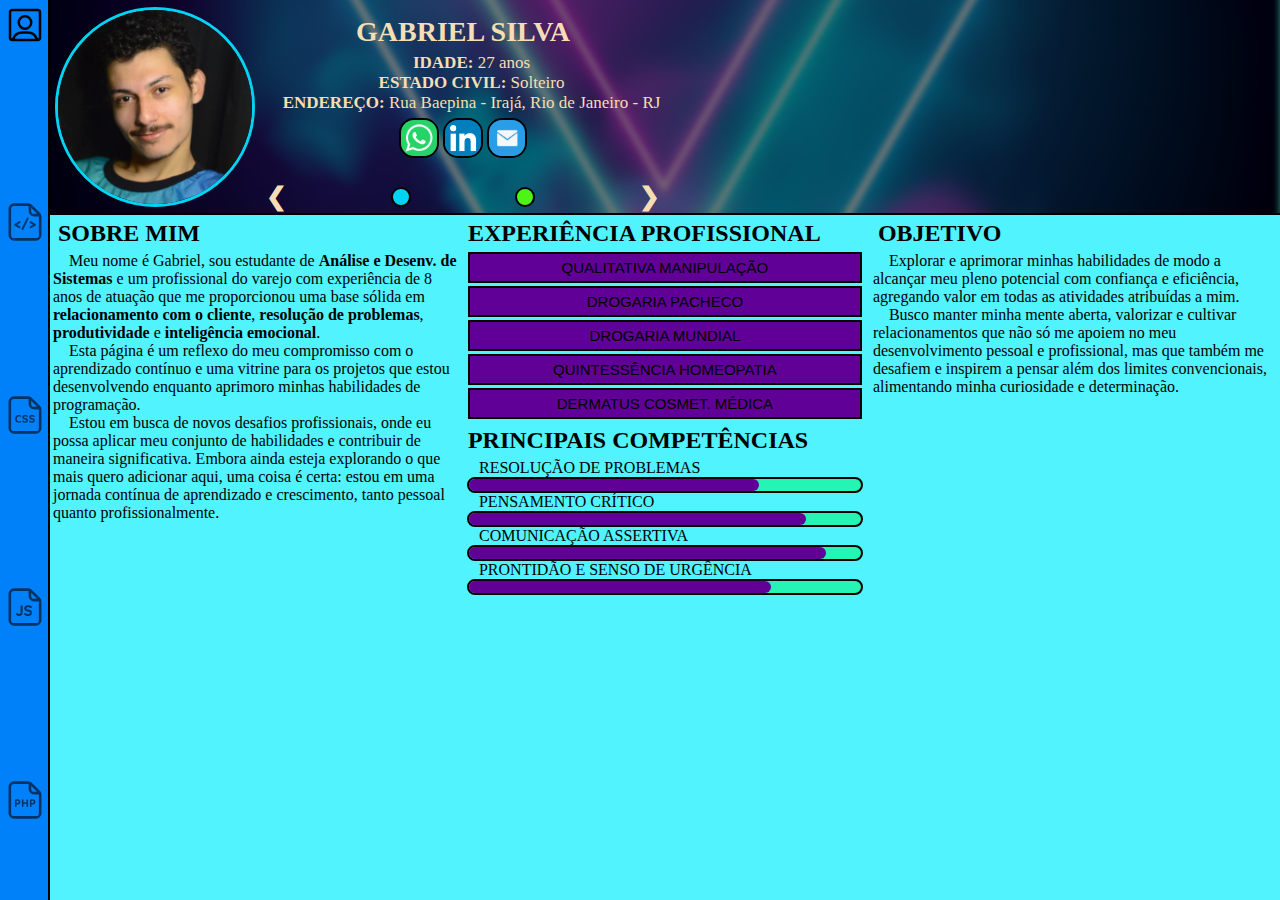
<file: index.html>
<!DOCTYPE html>
<html lang="pt">

    <head>
        <meta charset="UTF-8">
        <meta name="viewport" content="width=device-width, initial-scale=1.0">
        <link rel="stylesheet" href="style.css">
        <link rel="stylesheet" href="mediaq.css">
        <title>Gabriel Silva ™️</title>
        <style>
            /* ESTILO PARA EXP PROF */
            .tabcontent {
                display: none;
                border: 1px solid;
                background-color: #a249e6a8;
                margin-bottom: 3px;
            }

            .xptabs {
                display: flex;
                flex-direction: column;
                margin-left: 5px;
                margin-right: 5px;

                button {
                    background-color: #610096;
                    margin-bottom: 3px;
                    font-size: 15px;
                    padding: 5px;
                    border: 2px solid black;
                    cursor: pointer;
                    transition: 0.5s;
                }

                button:hover {
                    color: black;
                    background-color: #14f597b9;
                    font-weight: bold;
                }

                button.active {
                    background-color: #00d4f2;
                    font-weight: bold;
                }
            }
        </style>
    </head>

    <body>
        <header class="row">
            <div class="headbck">
            </div>
            <div class="himg">
                <img src="MIDIA/gabriel.png" alt="">
            </div>
            <div class="hinfo">
                <div class="info fade">
                    <h1>GABRIEL SILVA</h1>
                    <p><b>IDADE:</b> 27 anos</p>
                    <p><b>ESTADO CIVIL:</b> Solteiro</p>
                    <p><b>ENDEREÇO:</b> Rua Baepina - Irajá, Rio de Janeiro - RJ</p>
                    <a href="https://wa.me/5521985358527" target="_blank"><img src="MIDIA/whatsapp.jpg" alt=""></a>
                    <a href="https://www.linkedin.com/in/gabesilva97" target="_blank"><img src="MIDIA/LinkedIn.png" alt=""></a>
                    <a href="mailto:biel_mds@hotmail.com" target="_blank"><img src="MIDIA/email.png" alt=""></a>
                </div>
                <div class="info fade">
                    <h1>GABRIEL SILVA</h1>
                    <p><b>FORMAÇÃO:</b> Análise e Desenv. de Sistemas — Universidade Estácio de Sá — <b>CURSANDO</b></p>
                    <a href="https://wa.me/5521985358527" target="_blank"><img src="MIDIA/whatsapp.jpg" alt=""></a>
                    <a href="https://www.linkedin.com/in/gabesilva97" target="_blank"><img src="MIDIA/LinkedIn.png" alt=""></a>
                    <a href="mailto:biel_mds@hotmail.com" target="_blank"><img src="MIDIA/email.png" alt=""></a>
                </div>
                <div class="controls">
                    <a class="prev" onclick="slide(-1)">&#10094;</a>
                    <span class="dot" onclick="currentSlide(1)"></span>
                    <span class="dot" onclick="currentSlide(2)"></span>
                    <a class="nxt" onclick="slide(1)">&#10095;</a>
                </div>
            </div>
        </header>
        <nav id="navBar">
            <a href="login.html"><img src="MIDIA/avatar.svg" alt=""></a>
            <img src="MIDIA/html_icon.svg" alt="" class="disabled">
            <img src="MIDIA/css_icon.svg" alt="" class="disabled">
            <img src="MIDIA/javascript_icon.svg" alt="" class="disabled">
            <img src="MIDIA/php_icon.svg" alt="" class="disabled">
        </nav>
        <main class="row">
            <div class="col-4">
                <h2>SOBRE MIM</h2>
                <p>Meu nome é Gabriel, sou estudante de <b>Análise e Desenv. de Sistemas</b> e um profissional do varejo com experiência de 8 anos de atuação que me proporcionou uma base sólida em <b>relacionamento com o cliente</b>, <b>resolução de problemas</b>, <b>produtividade</b> e <b>inteligência emocional</b>.</p>
                <p>Esta página é um reflexo do meu compromisso com o aprendizado contínuo e uma vitrine para os projetos que estou desenvolvendo enquanto aprimoro minhas habilidades de programação.</p>
                <p>Estou em busca de novos desafios profissionais, onde eu possa aplicar meu conjunto de habilidades e contribuir de maneira significativa. Embora ainda esteja explorando o que mais quero adicionar aqui, uma coisa é certa: estou em uma jornada contínua de aprendizado e crescimento, tanto pessoal quanto profissionalmente.</p>
            </div>
            <div class="col-4">
                <h2>EXPERIÊNCIA PROFISSIONAL</h2>
                <div class="xptabs">
                    <button class="tablink" onclick="abrirExp(event, 'qlt')">QUALITATIVA MANIPULAÇÃO</button> <!-- qualitativa -->
                    <div class="tabcontent" id="qlt">
                        <h3>ATENDENTE RECEPCIONISTA</h3>
                        <h4>NOVEMBRO/2015 - DEZEMBRO/2018</h4>
                        <ul>
                            <li>Recepção e atendimento ao cliente</li>
                            <li>Leitura e interpretação de receitas</li>
                            <li>Orçamento e negociação</li>
                            <li>Conferência e envasamento</li>
                            <li>Sistema Fórmula Certa</li>
                        </ul>
                    </div>
                    <button class="tablink" onclick="abrirExp(event, 'pch')">DROGARIA PACHECO</button> <!-- pacheco -->
                    <div class="tabcontent" id="pch">
                        <h3>BALCONISTA DE MEDICAMENTOS</h3>
                        <h4>ABRIL/2019 - MAIO/2022</h4>
                        <ul>
                            <li>Atendimento em Farmácia Popular e PBM</li>
                            <li>Interpretação de receitas e dispensação de medicamentos</li>
                            <li>Assistência no controle de produtos próximo ao vencimento</li>
                            <li>Instrução sobre o uso correto dos medicamentos</li>
                        </ul>
                    </div>
                    <button class="tablink" onclick="abrirExp(event, 'mnd')">DROGARIA MUNDIAL</button> <!-- mundial -->
                    <div class="tabcontent" id="mnd">
                        <h3>BALCONISTA DE MEDICAMENTOS</h3>
                        <h4>JUNHO/2022 - SETEMBRO/2023</h4>
                        <ul>
                            <li>Gestão de estoque e rotatividade de produtos</li>
                            <li>Negociação com fornecedores e parceiros</li>
                            <li>Prevenção de perdas e redução de desperdício</li>
                            <li>Compra estratégica de medicamentos</li>
                        </ul>
                    </div>
                    <button class="tablink" onclick="abrirExp(event, 'qnt')">QUINTESSÊNCIA HOMEOPATIA</button>
                    <!-- quintessencia -->
                    <div class="tabcontent" id="qnt">
                        <h3>BALCONISTA DE FARMÁCIA</h3>
                        <h4>OUTUBRO/2023 - MARÇO/2024</h4>
                        <ul>
                            <li>Conferência de medicamentos</li>
                            <li>Gestão de entregas e pedidos</li>
                            <li>Atendimento ao cliente</li>
                            <li>Sistema FÓRMULA CERTA e MOBYPHARMA</li>
                        </ul>
                    </div>
                    <button class="tablink" onclick="abrirExp(event, 'dmt')">DERMATUS COSMET. MÉDICA</button>
                    <!-- dermatus -->
                    <div class="tabcontent" id="dmt">
                        <h3>BALCONISTA DE FARMÁCIA</h3>
                        <h4>MARÇO/2024 - ATUALMENTE</h4>
                        <ul>
                            <li>Atendimento multicanal</li>
                            <li>Interpretação de receitas e emissão de orçamento</li>
                            <li>Assistência e orientação na seleção de produtos</li>
                            <li>Sistema FÓRMULA CERTA e MOBYPHARMA</li>
                        </ul>
                    </div>
                </div>
                <h2>PRINCIPAIS COMPETÊNCIAS</h2>
                <div>
                    <p>RESOLUÇÃO DE PROBLEMAS</p>
                    <div class="skcont">
                        <div class="skill rsprob"></div>
                    </div>
                    <p>PENSAMENTO CRÍTICO</p>
                    <div class="skcont">
                        <div class="skill pnscrit"></div>
                    </div>
                    <p>COMUNICAÇÃO ASSERTIVA</p>
                    <div class="skcont">
                        <div class="skill comunc"></div>
                    </div>
                    <p>PRONTIDÃO E SENSO DE URGÊNCIA</p>
                    <div class="skcont">
                        <div class="skill sensurg"></div>
                    </div>
                </div>
            </div>
            <div class="col-4">
                <h2>OBJETIVO</h2>
                <p>Explorar e aprimorar minhas habilidades de modo a alcançar meu pleno potencial com confiança e eficiência, agregando valor em todas as atividades atribuídas a mim.</p>
                <p>Busco manter minha mente aberta, valorizar e cultivar relacionamentos que não só me apoiem no meu desenvolvimento pessoal e profissional, mas que também me desafiem e inspirem a pensar além dos limites convencionais, alimentando minha curiosidade e determinação.</p>
            </div>
        </main>
        <script src="script.js"></script>
        <script>
            function abrirExp(evt, exp) {
                var i, tabcontent, tablink;

                tabcontent = document.getElementsByClassName("tabcontent");
                for (i = 0; i < tabcontent.length; i++) {
                    tabcontent[i].style.display = "none";
                }
                tablink = document.getElementsByClassName("tablink");
                for (i = 0; i < tablink.length; i++) {
                    tablink[i].className = tablink[i].className.replace(" active", "")
                }
                document.getElementById(exp).style.display = "block";
                evt.currentTarget.className += " active"
            }
        </script>
    </body>

</html>
</file>
<file: style.css>
/* SCROLLBAR */
::-webkit-scrollbar {
    width: 10px;
}
::-webkit-scrollbar-track {
    background-color: #14f597b9;
    border-radius: 10px;
    border: 2px solid black;
    margin: 0px;
}
::-webkit-scrollbar-thumb {
    background: linear-gradient(to bottom, #00d4f2, #610096, #610096, #00d4f2);
    border-radius: 10px;
    border: 2px solid black;
}
::-webkit-scrollbar-thumb:hover {
    background: radial-gradient(circle, #00d4f2, #610096)
}
/* PÁGINA */
body {
    margin: 0;
    padding: 0;
    font-family: Cambria, Cochin, Georgia, Times, 'Times New Roman', serif;
    background-color: #51f3ff;
    a {
        margin: 0;
        padding: 0;
        color: black;
        text-decoration: none;
    }
}

h1,
h2,
h3,
h4,
ul,
li {
    margin: 5px;

}

li {
    margin: 0;
}

p {
    margin: 0;
    text-indent: 1em;
}

/* CABEÇALHO, NAVEGAÇÃO E SUBMENU */
header {
    background-color: #00000086;
    display: flex;
    padding: 2px;
    border: 2px solid black;
    border-top: 0;
    border-left: 0;
    border-right: 0;
    img {
        color: #00d4f2;
        margin: 5px 5px 0 50px;
        width: 200px;
        border: 3px solid;
        border-radius: 50%;
    }
}
.headbck {
    background-image: url(MIDIA/headbck.jpg);
    background-size: cover;
    background-position: center;
    filter: blur(3px);
    width: calc(100% - 43px);
    height: 100%;
    max-height: 239px;
    position: absolute;
    top: -10px;
    z-index: -2;
    margin: 0 5px 0 40px;
    border: 3px solid;
}
.hinfo {
    color: wheat;
    width: 100% ;
    max-width: 400px;
    display: flex;
    flex-direction: column;
    position: relative;
    .info {
        display: none;
        height: calc(100% - 35px);
        align-content: center;        
        img {
            width: 40px;
            border: 2px solid black;
            border-radius: 15px;
            margin: 5px 0 5px 0;
        }
    }
}
.controls {
    position: absolute;
    bottom: 0;
    padding-right: 3px;
    padding-left: 3px;
    width: 100%;
    max-width: 400px;
    text-align: center;
    display: flex;
    justify-content: space-between;
    align-items: center ;
    .prev, .nxt {
        cursor: pointer;
        font-weight: bold;
        font-size: 25px;
        transition: 0.6s ease;
        border-radius: 0 3px 3px 0;
        user-select: none;
        color: wheat;
        
    }
    .dot {
        cursor: pointer;
        height: 20px;
        width: 20px;
        background-color: #4cf514;
        border-radius: 50%;
        transition: background-color 0.6s ease;
        border: 2px solid black;
    }
    .active, .dot:hover {
        background-color: #00d4f2;
    }
    .prev:hover, .nxt:hover {
        color: #4cf514;
    }
}
.fade {
    animation-name: fade;
    animation-duration: 1.5s;
}
@keyframes fade {
    from {opacity: .4;}
    to {opacity: 1;}
}
#navBar {
    background-color: #0081fa;
    border: 2px solid;
    border-top: 0;
    border-left: 0;
    border-bottom: 0;
    width: 50px;
    display: flex;
    flex-direction: column;
    justify-content: space-between;
    position: fixed;
    z-index: 1;
    top: 0;
    height: 100%;

    img {
        margin: 5px;
        margin-bottom: 80px;
        width: 40px;
    }
}

/* ESTILO PRINCIPAL */
main {
    margin-left: 50px;
    background-color: #51f3ff;

}
.contact {
    display: flex;
    
    img {
        margin-left: 20px;
        margin-right: 20px;
    }

}


/* ESTILO PARA AREA DE ANOTAÇÕES */
#mural img {
    cursor: pointer;
}

#mural {
    display: flex;
    flex-direction: column;
    width: 100%;
    height: 400px;

    textarea {
        border: 2px solid;
        font-family: Arial, Helvetica, sans-serif;
        font-size: 15px;
        padding: 5px;
        height: 100%;
        resize: none;
    }

    input {
        margin: auto;
        margin-top: 5px;
        padding: 8px;
        border-radius: 10px;
        border: 2px solid;
        width: 50%;
        cursor: pointer;

    }
}

.notes_conteiner,
#noteDisplay {
    .note {
        padding: 5px;
        border: 2px solid;
        border-top-left-radius: 10px;
        border-top-right-radius: 10px;
        background-color: #dbdbdb;
    }

    .date {
        display: flex;
        justify-content: space-between;
        border: 2px solid;
        border-top: none;
        border-bottom-left-radius: 10px;
        border-bottom-right-radius: 10px;
        padding: 5px;
        background-color: whitesmoke;
        margin-bottom: 5px;
        text-align: right;
    }
}

#prevNoteButton,
#nextNoteButton {
    border: 2px solid;
    padding: 10px;
    margin-top: 5px;
    border-radius: 10px;

}

#prevNoteButton:disabled,
#nextNoteButton:disabled {
    background-color: #ccc;
}

/* RODAPE */
footer {
    z-index: 1;
    border-top: 2px solid black;
    position: fixed;
    bottom: 0;
    width: 100%;
    display: flex;
    justify-content: space-around;
    padding: 5px;
    background-color: #22577A;
    display: flex;
    align-items: center;

    img {
        margin-right: 10px;
        width: 40px;
        height: 40px;
        border: 2px solid black;
        border-radius: 10px;
    }

    a {
        font-size: 20px;
        display: flex;
        align-items: center;
    }
}

/* ESTILOS ADICIONAIS */
.disabled {
    filter: grayscale(100%);
    opacity: 0.6;
    cursor: default;
}

.vline {
    border-left: 6px solid black;
    height: 100px;
}

.skcont {
    width: 98%;
    margin: auto;
    border: 2px solid;
    background-color: #14f597b9;
    border-radius: 15px;
    padding: 0;
    .skill {
        border-radius: 15px;
        padding: 6px;
        background-color: #610096;
    }
    .rsprob {width: 74%;}
    .pnscrit {width: 86%;}
    .comunc {width: 91%;}
    .sensurg {width: 77%;}
}
/*
    pre {
        margin: 0;
        margin-bottom: 5px;
        text-wrap: wrap;
        white-space: pre-wrap;
        border: 1px solid black;
        border-radius: 10px;
        padding: 10px;
        background-color: #dbdbdb7c;
    }

    table,
    th,
    td,
    tr {
        padding: 3px;
        border: 1px solid black;
        margin-bottom: 10px;
    }
.sbs {
    display: flex;
    justify-content: space-around;
    code {
        text-indent: 0;
        font-size: 15px;
        text-align: center;
        margin: 1px;
        margin-bottom: 5px;
        width: 50%;
        border: 2px solid;
        padding: 5px;
        }
    pre {
        margin: 0;
        margin-bottom: 5px ;
        width: 50%;
    }
}
*/
</file>
<file: mediaq.css>
* {box-sizing: border-box;}
[class*="col-"], .himg {
  float: left;
  padding: 0 3px 0 3px;
}
.row::after {
  content: "";
  clear: both;
  display: table;
}
@media only screen and (min-width: 768px) {
/* For desktop: */
.col-1 {width: 8.33%;}
.col-2 {width: 16.66%;}
.col-3 {width: 25%;}
.col-4 {width: 33.33%;}
.col-5 {width: 41.66%;}
.col-6 {width: 50%;}
.col-7 {width: 58.33%;}
.col-8 {width: 66.66%;}
.col-9 {width: 75%;}
.col-10 {width: 83.33%;}
.col-11 {width: 91.66%;}
.col-12 {width: 100%;}

.hinfo {
  text-align: center;

  h1 {
    font-size: 28px;
    text-align: center;
  }

  p {
    text-align: center;
    font-size: 17px;
  }

}

}

@media only screen and (max-width: 768px) {
/* For mobile phones: */
[class*="col-"] {
  width: 100%;
  float: left;
}
.hinfo {
  text-align: center;
  h1 {
    font-size: 28px;
    text-align: center;
  }
  p {
    text-align: left;
    font-size: 17px;
  }
}
}
</file>
